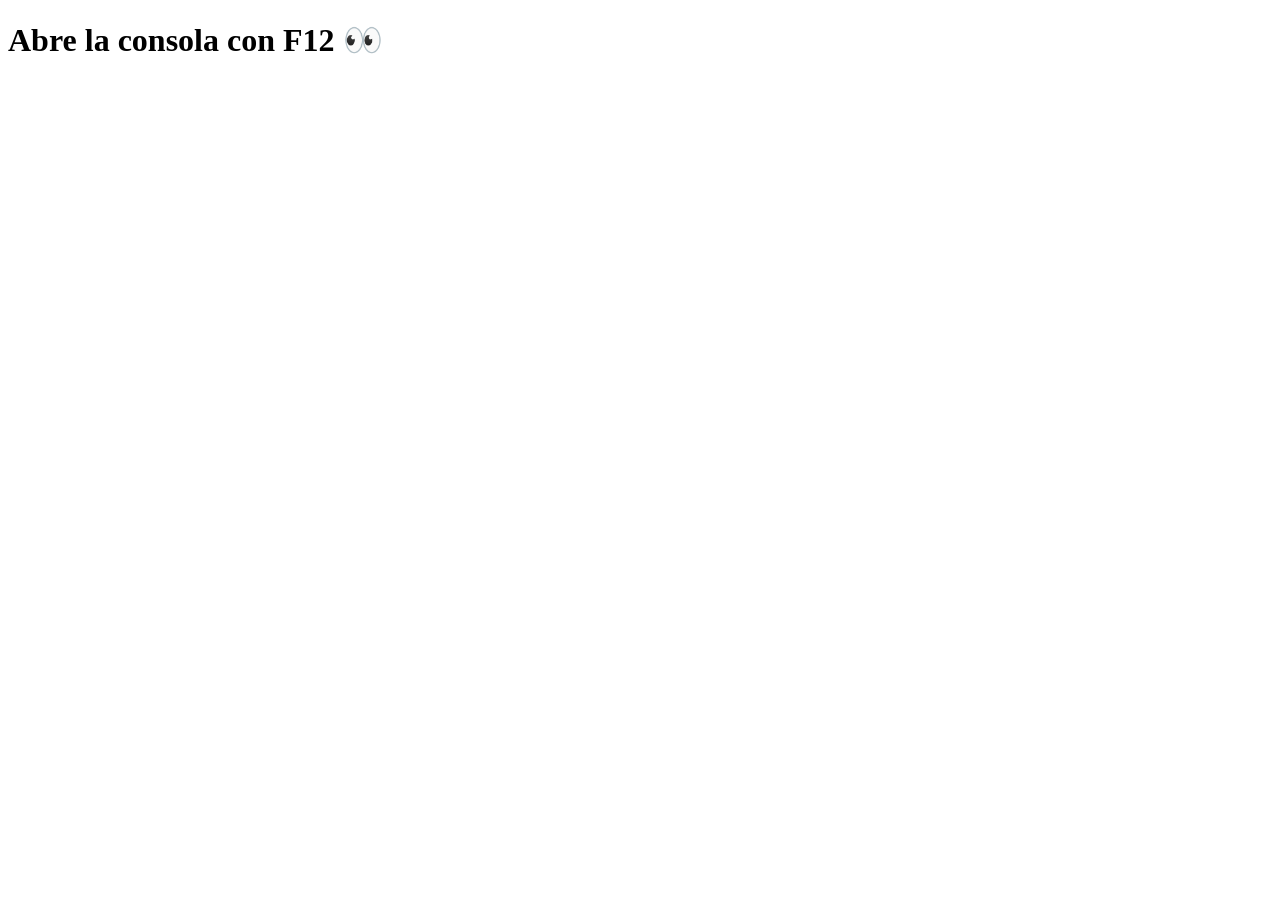
<file: sesion01/practica/Index.html>
<!DOCTYPE html>
<html lang="es">
<head>
  <meta charset="UTF-8">
  <title>Sesión 1</title>
</head>
<body>
  <h1>Abre la consola con F12 👀</h1>
  <script src="Main.js"></script>
</body>
</html>
</file>
